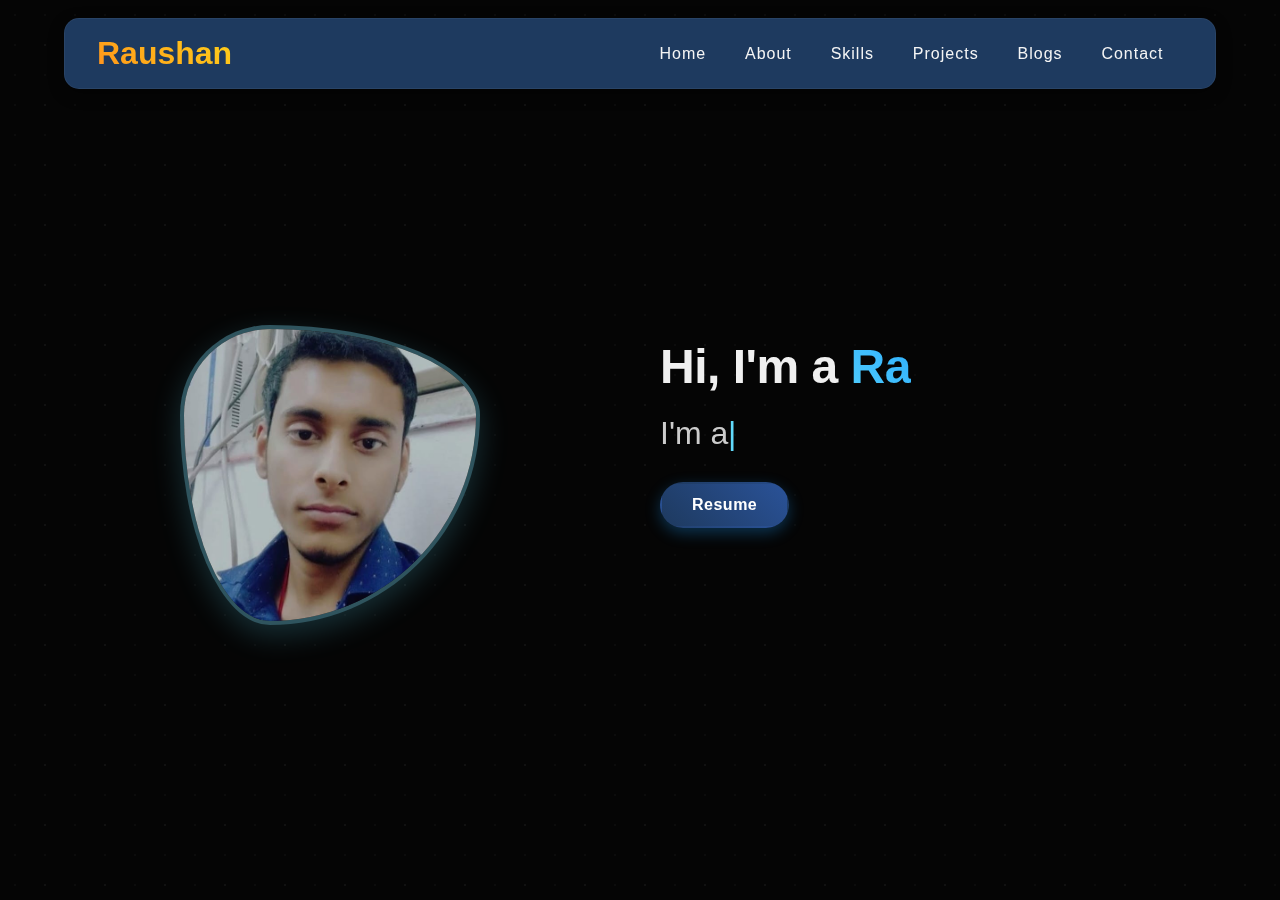
<file: index.html>
<!DOCTYPE html>
<html lang="en">

<head>
    <meta charset="UTF-8">
    <meta name="viewport" content="width=device-width, initial-scale=1.0">
    <title>Home | raushan.dev</title>
    <link rel="stylesheet" href="styles.css">
    <link rel="shortcut icon" href="Raushan-Image.jpg" type="image/x-icon">
    <link rel="stylesheet" href="https://cdnjs.cloudflare.com/ajax/libs/font-awesome/6.4.0/css/all.min.css">
</head>

<body>
    <!-- Navbar -->
    <nav class="navbar">
        <div class="logo">
            <h1 class="logo-text">Raushan</h1>
        </div>
        <!-- Navbar-links -->
        <ul class="nav-links">
            <li><a href="index.html">Home</a></li>
            <li><a href="about.html">About</a></li>
            <li><a href="skills.html">Skills</a></li>
            <li><a href="projects.html">Projects</a></li>
            <li><a href="blogs.html">Blogs</a></li>
            <li><a href="contact.html">Contact</a></li>
        </ul>
        <div class="burger">
            <div class="line1"></div>
            <div class="line2"></div>
            <div class="line3"></div>
        </div>
    </nav>
    
    <!-- Home Section -->
    <section id="home" class="home-section">
        <div class="home-container">
            <div class="home-content">
                <div class="image-container">
                    <div class="image-wrapper">
                        <img src="Raushan-Image.jpg" alt="Raushan Sinha" class="profile-image">
                    </div>
                </div>
                <div class="text-content">
                    <h1 class="main-heading">Hi, I'm a <span class="highlight"></span></h1>
                    <h2 class="sub-heading">I'm a <span class="typed-text"></span></h2>
                    <div class="cta-container">
                        <a href="" class="resume-btn">Resume</a>
                    </div>
                    <div class="social-icons">
                        <a href="#" class="social-icon"><svg xmlns="http://www.w3.org/2000/svg" fill="#61dafb" viewBox="0 0 512 512"><path d="M389.2 48h70.6L305.6 224.2 487 464H345L233.7 318.6 106.5 464H35.8L200.7 275.5 26.8 48H172.4L272.9 180.9 389.2 48zM364.4 421.8h39.1L151.1 88h-42L364.4 421.8z"/></svg></a>
                        <a href="#" class="social-icon"><i class="fab fa-linkedin" title="LinkedIn"></i></a>
                        <a href="#" class="social-icon"><i class="fa fa-envelope" title="Email"></i></a>
                        <a href="#" class="social-icon"><i class="fab fa-discord" title="Discord"></i></a>
                        <a href="#" class="social-icon"><i class="fab fa-dev" title="DEV Community"></i></a>
                    </div>
                </div>
            </div>
        </div>
    </section>

    <script src="script.js"></script>
</body>

</html>
</file>
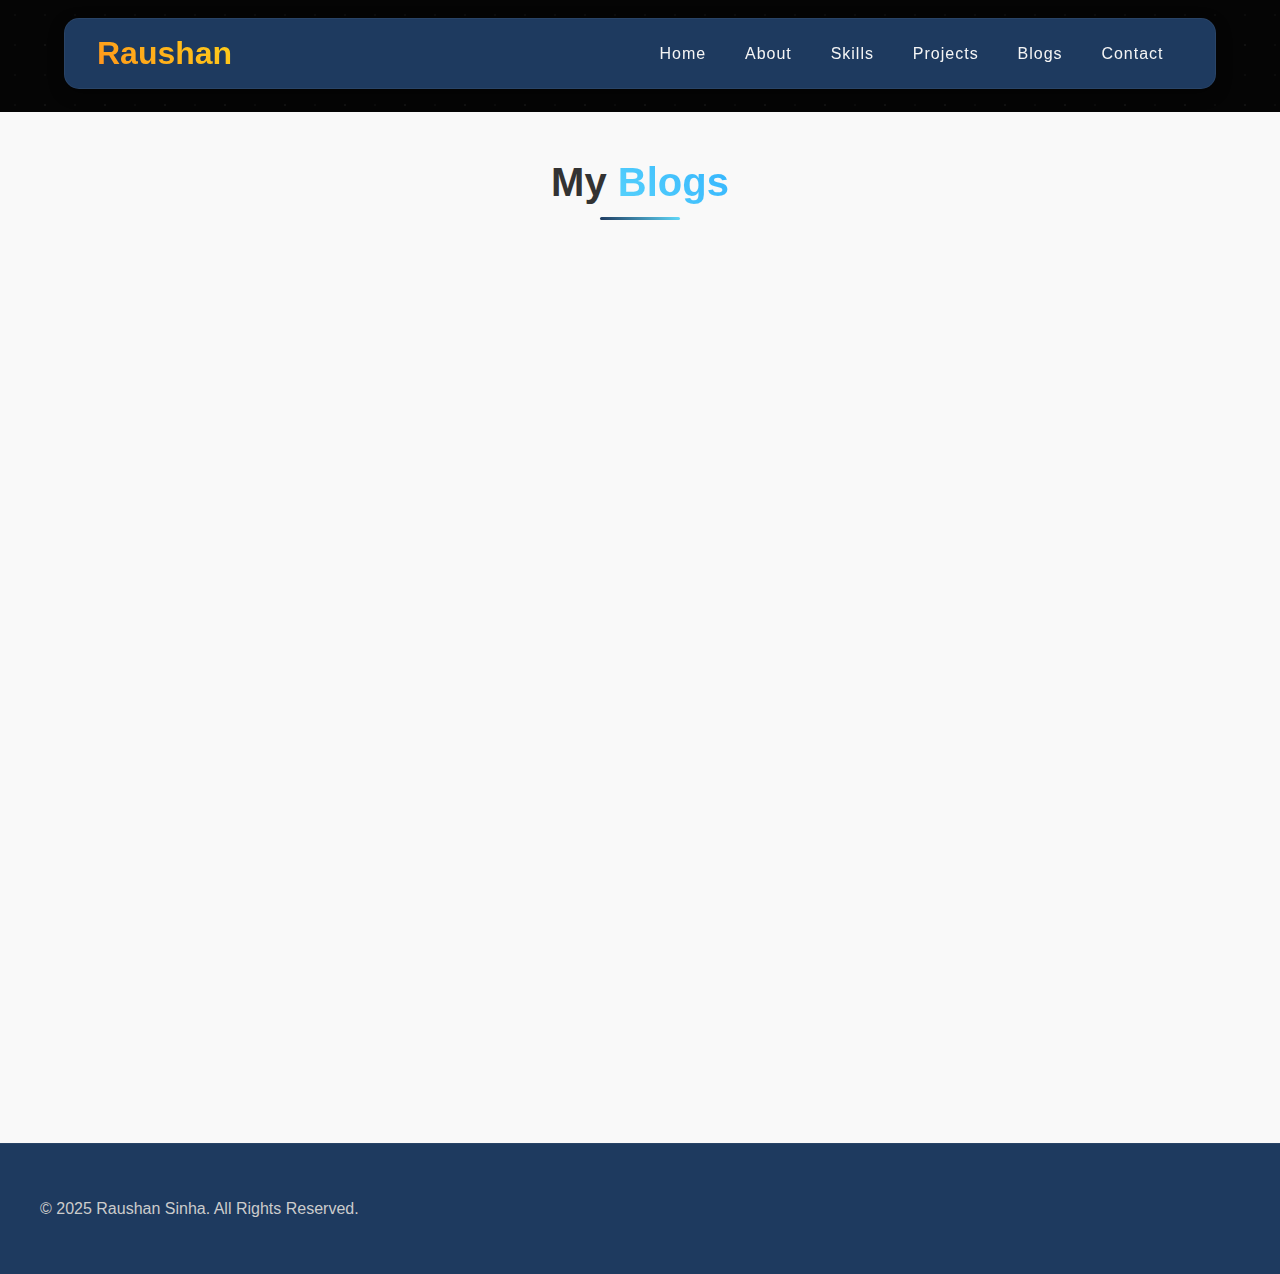
<file: blogs.html>
<!DOCTYPE html>
<html lang="en">

<head>
    <meta charset="UTF-8">
    <meta name="viewport" content="width=device-width, initial-scale=1.0">
    <title>Blogs | raushan.dev</title>
    <link rel="stylesheet" href="styles.css">
    <link rel="stylesheet" href="blogs.css">
    <link rel="shortcut icon" href="Raushan-Image.jpg" type="image/x-icon">
    <link rel="stylesheet" href="https://cdnjs.cloudflare.com/ajax/libs/font-awesome/6.4.0/css/all.min.css">
</head>

<body>
    <!-- Navbar -->
    <nav class="navbar">
        <div class="logo">
            <h1 class="logo-text">Raushan</h1>
        </div>
        <!-- Navbar-links -->
        <ul class="nav-links">
            <li><a href="index.html">Home</a></li>
            <li><a href="about.html">About</a></li>
            <li><a href="skills.html">Skills</a></li>
            <li><a href="projects.html">Projects</a></li>
            <li><a href="blogs.html" class="active">Blogs</a></li>
            <li><a href="contact.html">Contact</a></li>
        </ul>
        <div class="burger">
            <div class="line1"></div>
            <div class="line2"></div>
            <div class="line3"></div>
        </div>
    </nav>

    <!-- Blogs Section -->
    <section id="blogs" class="blogs-section">
        <div class="blogs-container">
            <h1 class="section-title">My <span class="highlight-text">Blogs</span></h1>

            <div class="blogs-grid">
                <!-- Blog 1 -->
                <div class="blog-card">
                    <div class="blog-category">DSA</div>
                    <div class="blog-content">
                        <div class="blog-date">
                            <i class="far fa-calendar-alt"></i> April 6, 2025
                        </div>
                        <h3 class="blog-title">DSA in Web Development</h3>
                        <p class="blog-excerpt">DSA (Data Structures and Algorithms) plays a crucial role in computer
                            science and software development. While web development often focuses on UI/UX and building
                            responsive interfaces, having strong knowledge of DSA can significantly boost a developer's
                            problem-solving skills and efficiency.</p>
                        <div class="blog-meta">
                            <span class="blog-reading-time"><i class="far fa-clock"></i> 8 min read</span>
                            <a href="#" class="blog-read-more">Read Article <i class="fas fa-arrow-right"></i></a>
                        </div>
                    </div>
                </div>

                <!-- Blog 2 -->
                <div class="blog-card">
                    <div class="blog-category">AI Full stack Developer</div>
                    <div class="blog-content">
                        <div class="blog-date">
                            <i class="far fa-calendar-alt"></i> March 22, 2025
                        </div>
                        <h3 class="blog-title">AI Full stack Developer Roadmap 2025</h3>
                        <p class="blog-excerpt">Explore real-world projects and stay updated with the latest
                            developments in both AI and web development fields. Join developer communities and
                            contribute to open-source projects.</p>
                        <div class="blog-meta">
                            <span class="blog-reading-time"><i class="far fa-clock"></i> 6 min read</span>
                            <a href="#" class="blog-read-more">Read Article <i class="fas fa-arrow-right"></i></a>
                        </div>
                    </div>
                </div>

                <!-- Blog 3 -->
                <div class="blog-card">
                    <div class="blog-category">AI</div>
                    <div class="blog-content">
                        <div class="blog-date">
                            <i class="far fa-calendar-alt"></i> February 18, 2025
                        </div>
                        <h3 class="blog-title">Future of Artificial Intelligence</h3>
                        <p class="blog-excerpt">The Future of AI in Software, Government, Gaming, Education, and Medical
                            Field. So explore about AI in this blog.</p>
                        <div class="blog-meta">
                            <span class="blog-reading-time"><i class="far fa-clock"></i> 10 min read</span>
                            <a href="#" class="blog-read-more">Read Article <i class="fas fa-arrow-right"></i></a>
                        </div>
                    </div>
                </div>

                <!-- Blog 4 -->
                <div class="blog-card">
                    <div class="blog-category">English Communication</div>
                    <div class="blog-content">
                        <div class="blog-date">
                            <i class="far fa-calendar-alt"></i> May 9, 2025
                        </div>
                        <h3 class="blog-title">Improving Your English Communication for IT Professionals</h3>
                        <p class="blog-excerpt">A comprehensive guide to understanding Spoken English in this blog.
                            English communication skills are vital for IT professionals, especially in a globally
                            connected industry. Mastering English allows you to collaborate with international teams,
                            understand technical documentation, and present your ideas effectively.</p>
                        <div class="blog-meta">
                            <span class="blog-reading-time"><i class="far fa-clock"></i> 9 min read</span>
                            <a href="#" class="blog-read-more">Read Article <i class="fas fa-arrow-right"></i></a>
                        </div>
                    </div>
                </div>

                <!-- Blog 5 -->
                <div class="blog-card">
                    <div class="blog-category"> Web Design</div>
                    <div class="blog-content">
                        <div class="blog-date">
                            <i class="far fa-calendar-alt"></i> May 5, 2025
                        </div>
                        <h3 class="blog-title">Importance of Responsive Web Design💻⚙️🚀</h3>
                        <p class="blog-excerpt">Explore in this blog try to read 'How Responsive Web Designs work?'
                            because Responsive website makes your web page creative and smooth.</p>
                        <div class="blog-meta">
                            <span class="blog-reading-time"><i class="far fa-clock"></i> 7 min read</span>
                            <a href="#" class="blog-read-more">Read Article <i class="fas fa-arrow-right"></i></a>
                        </div>
                    </div>
                </div>

                <!-- Blog 6 -->
                <div class="blog-card">
                    <div class="blog-category"> Web Design</div>
                    <div class="blog-content">
                        <div class="blog-date">
                            <i class="far fa-calendar-alt"></i> May 17, 2025
                        </div>
                        <h3 class="blog-title">Difference between HTML, CSS and JavaScript in Frontend Development 💻⚙️🚀</h3>
                        <p class="blog-excerpt">Explore about the HTML, CSS and JavaScript are the core concepts of Frontend development. If you're a beginner in Frontend so you should have know these tech stacks.</p>
                        <div class="blog-meta">
                            <span class="blog-reading-time"><i class="far fa-clock"></i> 5 min read</span>
                            <a href="#" class="blog-read-more">Read Article <i class="fas fa-arrow-right"></i></a>
                        </div>
                    </div>
                </div>
            </div>
        </div>
    </section>

    <!-- Footer Section -->
    <footer class="footer">
        <div class="footer-content">
            <p>&copy; 2025 Raushan Sinha. All Rights Reserved.</p>
            <div class="social-icons footer-icons">
                <a href="https://x.com/84Raushan" class="social-icon" target="_blank"><svg
                        xmlns="http://www.w3.org/2000/svg" fill="#61dafb" viewBox="0 0 512 512">
                        <path
                            d="M389.2 48h70.6L305.6 224.2 487 464H345L233.7 318.6 106.5 464H35.8L200.7 275.5 26.8 48H172.4L272.9 180.9 389.2 48zM364.4 421.8h39.1L151.1 88h-42L364.4 421.8z" />
                    </svg></a>
                <a href="https://www.linkedin.com/in/raushan-sinha-4b94452a1/" class="social-icon" target="_blank"><i
                        class="fab fa-linkedin" title="LinkedIn"></i></a>
                <a href="mailto:raushankrsinha2004@gmail.com" class="social-icon"><i class="fa fa-envelope"
                        title="Email"></i></a>
                <a href="https://discord.com/channels/@me" class="social-icon" target="_blank"><i class="fab fa-discord"
                        title="Discord"></i></a>
                <a href="https://dev.to/raushan_sinha_8efb05c7b1c" class="social-icon" target="_blank"><i
                        class="fab fa-dev" title="DEV Community"></i></a>
            </div>
        </div>
    </footer>

    <script src="blogs.js"></script>
    <script src="script.js"></script>
</body>

</html>
</file>
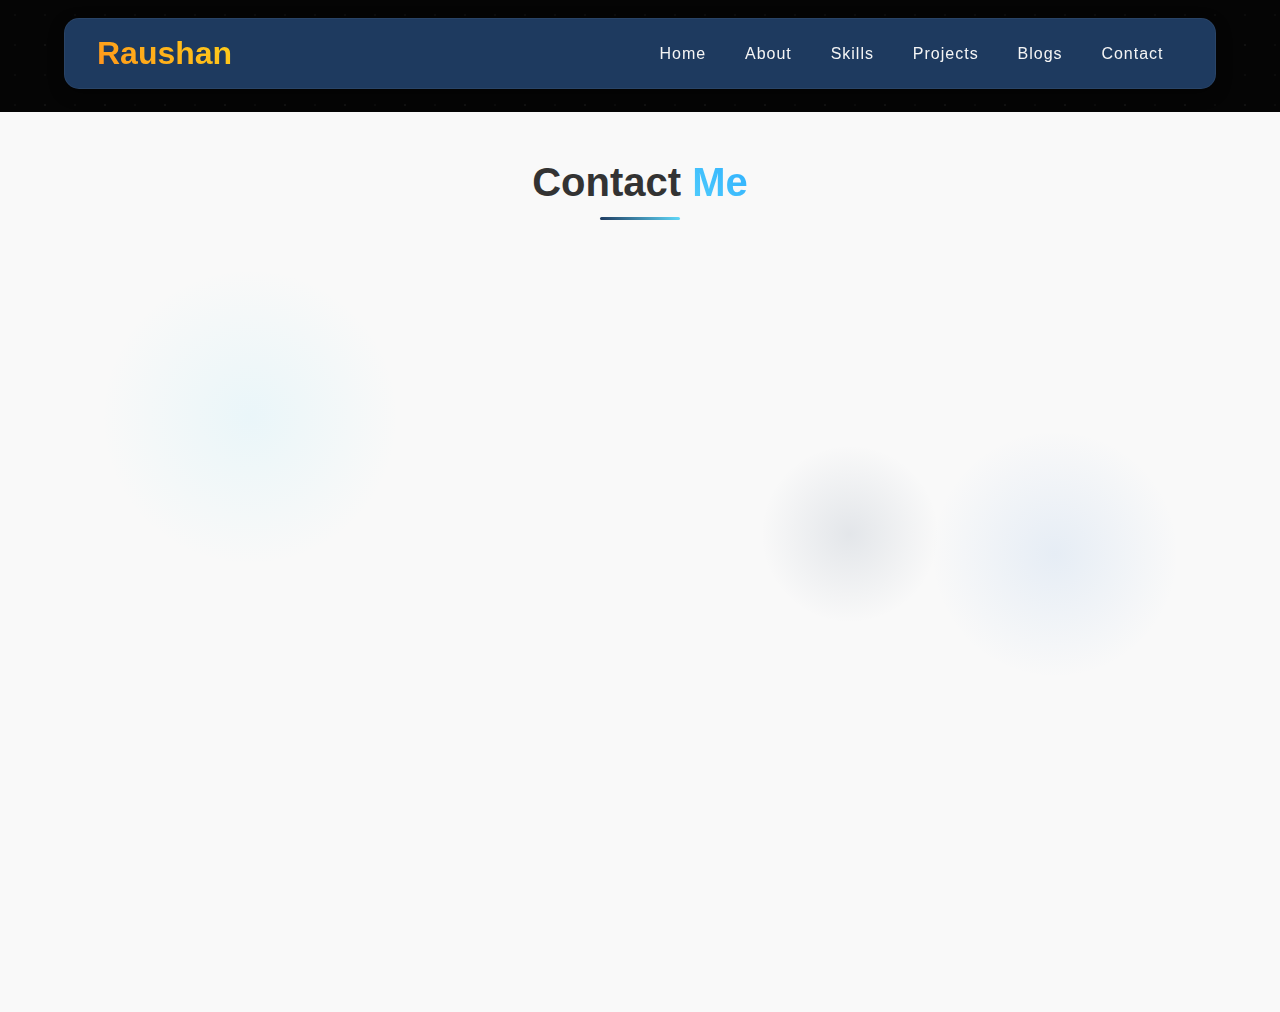
<file: contact.html>
<!DOCTYPE html>
<html lang="en">

<head>
    <meta charset="UTF-8">
    <meta name="viewport" content="width=device-width, initial-scale=1.0">
    <title>Contact | raushan.dev</title>
    <link rel="stylesheet" href="styles.css">
    <link rel="stylesheet" href="contact.css">
    <link rel="shortcut icon" href="Raushan-Image.jpg" type="image/x-icon">
    <link rel="stylesheet" href="https://cdnjs.cloudflare.com/ajax/libs/font-awesome/6.4.0/css/all.min.css">
</head>

<body>
    <!-- Navbar -->
    <nav class="navbar">
        <div class="logo">
            <h1 class="logo-text">Raushan</h1>
        </div>
        <!-- Navbar-links -->
        <ul class="nav-links">
            <li><a href="index.html">Home</a></li>
            <li><a href="about.html">About</a></li>
            <li><a href="skills.html">Skills</a></li>
            <li><a href="projects.html">Projects</a></li>
            <li><a href="blogs.html">Blogs</a></li>
            <li><a href="contact.html" class="active">Contact</a></li>
        </ul>
        <div class="burger">
            <div class="line1"></div>
            <div class="line2"></div>
            <div class="line3"></div>
        </div>
    </nav>

    <!-- Contact Section -->
    <section id="contact" class="contact-section">
        <div class="contact-container">
            <h1 class="section-title">Contact <span class="highlight-text">Me</span></h1>
            
            <div class="contact-content">
                <div class="contact-info">
                    <div class="info-card">
                        <div class="info-icon">
                            <i class="fas fa-envelope"></i>
                        </div>
                        <div class="info-details">
                            <h3>Email</h3>
                            <p>raushankrsinha2004@gmail.com</p>
                            <a href="mailto:raushankrsinha2004@gmail.com" class="info-link">Send an email</a>
                        </div>
                    </div>
                    
                    <div class="info-card">
                        <div class="info-icon">
                            <i class="fab fa-linkedin"></i>
                        </div>
                        <div class="info-details">
                            <h3>LinkedIn</h3>
                            <p>Raushan Sinha</p>
                            <a href="https://www.linkedin.com/in/raushan-sinha-4b94452a1/" target="_blank" class="info-link">Connect with me</a>
                        </div>
                    </div>
                    
                    <div class="info-card">
                        <div class="info-icon">
                            <i class="fab fa-discord"></i>
                        </div>
                        <div class="info-details">
                            <h3>Discord</h3>
                            <p>Join my community</p>
                            <a href="https://discord.com/channels/@me" target="_blank" class="info-link">Message me</a>
                        </div>
                    </div>
                </div>
                
                <div class="contact-form-container">
                    <form id="contactForm" class="contact-form">
                        <div class="form-group">
                            <div class="input-container">
                                <input type="text" id="name" name="name" required>
                                <label for="name">Your Name</label>
                                <div class="input-highlight"></div>
                            </div>
                        </div>
                        
                        <div class="form-group">
                            <div class="input-container">
                                <input type="email" id="email" name="email" required>
                                <label for="email">Your Email</label>
                                <div class="input-highlight"></div>
                            </div>
                        </div>
                        
                        <div class="form-group">
                            <div class="input-container">
                                <input type="text" id="subject" name="subject" required>
                                <label for="subject">Subject</label>
                                <div class="input-highlight"></div>
                            </div>
                        </div>
                        
                        <div class="form-group">
                            <div class="input-container textarea-container">
                                <textarea id="message" name="message" rows="5" required></textarea>
                                <label for="message">Your Message</label>
                                <div class="input-highlight"></div>
                            </div>
                        </div>
                        
                        <button type="submit" class="submit-btn">
                            <span class="btn-text">Send Message</span>
                            <span class="btn-icon"><i class="fas fa-paper-plane"></i></span>
                        </button>
                    </form>
                    <div id="formResponse" class="form-response"></div>
                </div>
            </div>
            
            <div class="contact-decoration">
                <div class="decoration-circle circle-1"></div>
                <div class="decoration-circle circle-2"></div>
                <div class="decoration-circle circle-3"></div>
            </div>
        </div>
    </section>


    <script src="contact.js"></script>
    <script src="script.js"></script>
</body>

</html>
</file>
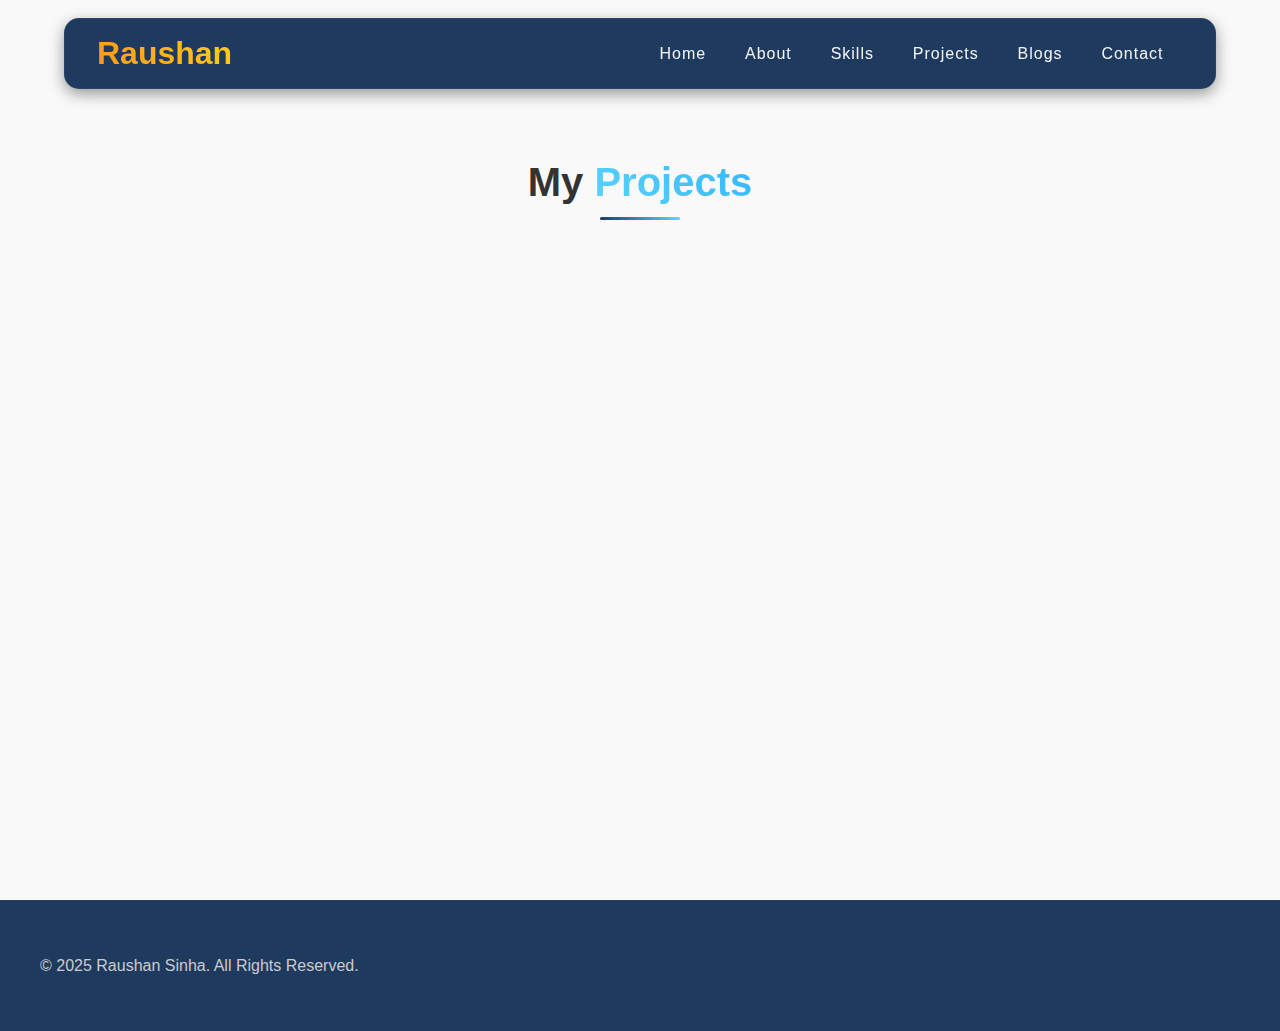
<file: projects.html>
<!DOCTYPE html>
<html lang="en">

<head>
    <meta charset="UTF-8">
    <meta name="viewport" content="width=device-width, initial-scale=1.0">
    <title>Projects | raushan.dev</title>
    <link rel="stylesheet" href="styles.css">
    <link rel="stylesheet" href="projects.css">
    <link rel="shortcut icon" href="Raushan-Image.jpg" type="image/x-icon">
    <link rel="stylesheet" href="https://cdnjs.cloudflare.com/ajax/libs/font-awesome/6.4.0/css/all.min.css">
</head>

<body>
    <!-- Navbar -->
    <nav class="navbar">
        <div class="logo">
            <h1 class="logo-text">Raushan</h1>
        </div>
        <!-- Navbar-links -->
        <ul class="nav-links">
            <li><a href="index.html">Home</a></li>
            <li><a href="about.html">About</a></li>
            <li><a href="skills.html">Skills</a></li>
            <li><a href="projects.html" class="active">Projects</a></li>
            <li><a href="blogs.html">Blogs</a></li>
            <li><a href="contact.html">Contact</a></li>
        </ul>
        <div class="burger">
            <div class="line1"></div>
            <div class="line2"></div>
            <div class="line3"></div>
        </div>
    </nav>

    <!-- Projects Section -->
    <section id="projects" class="projects-section">
        <div class="projects-container">
            <h1 class="section-title">My <span class="highlight-text">Projects</span></h1>
            
            <div class="projects-grid">
                <!-- Project 1 -->
                <div class="project-card">
                    <!-- <div class="project-img">
                        <img src="images/projects/virtuox.jpg" alt="VirtuoX - AI Assistant">
                    </div> -->
                    <div class="project-content">
                        <h3 class="project-title">VirtuoX - AI Assistant</h3>
                        <p class="project-description">An AI-powered virtual assistant with natural language processing capabilities for task automation, information retrieval, and personalized recommendations.</p>
                        <div class="project-tech">
                            <span class="tech-badge">HTML5</span>
                            <span class="tech-badge">CSS3</span>
                            <span class="tech-badge">JavaScript</span>
                            <span class="tech-badge">API Integration</span>
                        </div>
                        <div class="project-links">
                            <a href="" class="project-link"><i class="fab fa-github"></i> Code</a>
                            <a href="" class="project-demo"><i class="fas fa-external-link-alt"></i> Live Demo</a>
                        </div>
                    </div>
                </div>

                <!-- Project 2 -->
                <div class="project-card">
                    <!-- <div class="project-img">
                        <img src="images/projects/sendify.jpg" alt="Sendify Login Form">
                    </div> -->
                    <div class="project-content">
                        <h3 class="project-title">Sendify Login Form</h3>
                        <p class="project-description">A modern, responsive login form with validation, forgot password functionality, and social login options designed with a sleek UI.</p>
                        <div class="project-tech">
                            <span class="tech-badge">HTML5</span>
                            <span class="tech-badge">CSS3</span>
                            <span class="tech-badge">JavaScript</span>
                        </div>
                        <div class="project-links">
                            <a href="" class="project-link"><i class="fab fa-github"></i> Code</a>
                            <a href="" class="project-demo"><i class="fas fa-external-link-alt"></i> Live Demo</a>
                        </div>
                    </div>
                </div>

                <!-- Project 3 -->
                <div class="project-card">
                    <!-- <div class="project-img">
                        <img src="images/projects/portfolio.jpg" alt="Portfolio Website">
                    </div> -->
                    <div class="project-content">
                        <h3 class="project-title">Contact Form</h3>
                        <p class="project-description">A clean, modern Contact form using React and responsive design. You can send Message to me. I'll reply you.</p>
                        <div class="project-tech">
                            <span class="tech-badge">React</span>
                        </div>
                        <div class="project-links">
                            <a href="" class="project-link"><i class="fab fa-github"></i> Code</a>
                            <a href="" class="project-demo"><i class="fas fa-external-link-alt"></i> Live Demo</a>
                        </div>
                    </div>
                </div>

        </div>
    </section>

    <!-- Footer Section -->
    <footer class="footer">
        <div class="footer-content">
            <p>&copy; 2025 Raushan Sinha. All Rights Reserved.</p>
            <div class="social-icons footer-icons">
                <a href="https://x.com/84Raushan" class="social-icon" target="_blank"><svg xmlns="http://www.w3.org/2000/svg" fill="#61dafb" viewBox="0 0 512 512"><path d="M389.2 48h70.6L305.6 224.2 487 464H345L233.7 318.6 106.5 464H35.8L200.7 275.5 26.8 48H172.4L272.9 180.9 389.2 48zM364.4 421.8h39.1L151.1 88h-42L364.4 421.8z"/></svg></a>
                <a href="https://www.linkedin.com/in/raushan-sinha-4b94452a1/" class="social-icon" target="_blank"><i class="fab fa-linkedin" title="LinkedIn"></i></a>
                <a href="mailto:raushankrsinha2004@gmail.com" class="social-icon"><i class="fa fa-envelope" title="Email"></i></a>
                <a href="https://discord.com/channels/@me" class="social-icon" target="_blank"><i class="fab fa-discord" title="Discord"></i></a>
                <a href="https://dev.to/raushan_sinha_8efb05c7b1c" class="social-icon" target="_blank"><i class="fab fa-dev" title="DEV Community"></i></a>
            </div>
        </div>
    </footer>

    <script src="projects.js"></script>
    <script src="script.js"></script>
</body>

</html>
</file>
<file: blogs.css>
/* Blogs Section Styles */
.blogs-section {
    padding: 6rem 2rem;
    min-height: 100vh;
    background: var(--bg-color, #111);
    margin-top: 2rem;
}

.blogs-container {
    max-width: 1200px;
    margin: 0 auto;
    padding-top: 2rem;
}

.section-title {
    text-align: center;
    font-size: 2.5rem;
    margin-top: -7rem;
    color: var(--text-color, #f5f5f5);
    padding-top: 2rem;
    position: relative;
    z-index: 1;
    padding-bottom: 15px;
}

.section-title::after {
    content: '';
    position: absolute;
    bottom: 0;
    left: 50%;
    transform: translateX(-50%);
    width: 80px;
    height: 3px;
    background: linear-gradient(45deg, #1e3a5f, #61dafb);
    border-radius: 10px;
}

.highlight-text {
    background: linear-gradient(45deg, #61dafb, #1a9fff);
    background-size: 200% 200%;
    -webkit-background-clip: text;
    background-clip: text;
    -webkit-text-fill-color: transparent;
    animation: gradientText 5s ease infinite;
}

/* Blogs Grid Layout */
.blogs-grid {
    display: grid;
    grid-template-columns: repeat(auto-fill, minmax(350px, 1fr));
    gap: 2rem;
    margin-top: 2rem;
}

/* Blog Card Styles */
.blog-card {
    background: var(--card-bg, #1a1a1a);
    border-radius: 15px;
    overflow: hidden;
    box-shadow: 0 10px 20px rgba(0, 0, 0, 0.15);
    transition: all 0.4s cubic-bezier(0.175, 0.885, 0.32, 1.275);
    position: relative;
    animation: fadeInUp 0.8s ease forwards;
    opacity: 0;
    transform: perspective(1000px) rotateX(0deg) rotateY(0deg) scale(1);
    height: 100%;
}

/* Staggered appearance for cards */
.blog-card:nth-child(1) { animation-delay: 0.1s; }
.blog-card:nth-child(2) { animation-delay: 0.2s; }
.blog-card:nth-child(3) { animation-delay: 0.3s; }
.blog-card:nth-child(4) { animation-delay: 0.4s; }
.blog-card:nth-child(5) { animation-delay: 0.5s; }

.blog-card:hover {
    transform: perspective(1000px) rotateX(2deg) rotateY(-2deg) scale(1.02);
    box-shadow: 0 15px 30px rgba(97, 218, 251, 0.3);
}

.blog-img {
    height: 200px;
    overflow: hidden;
    position: relative;
}

.blog-category {
    position: absolute;
    top: 15px;
    right: 15px;
    background: rgba(97, 218, 251, 0.85);
    color: #000;
    padding: 5px 12px;
    font-size: 0.8rem;
    font-weight: 600;
    border-radius: 20px;
    box-shadow: 0 2px 10px rgba(0, 0, 0, 0.2);
    backdrop-filter: blur(5px);
    transform: translateY(0);
    transition: transform 0.3s ease, background-color 0.3s ease;
}

.blog-card:hover .blog-category {
    transform: translateY(-3px);
    background: rgba(97, 218, 251, 1);
}

.blog-content {
    padding: 1.5rem;
    position: relative;
}

.blog-date {
    color: var(--text-light, #ccc);
    font-size: 0.85rem;
    margin-bottom: 0.8rem;
    display: flex;
    align-items: center;
    gap: 5px;
}

.blog-title {
    font-size: 1.3rem;
    font-weight: 600;
    color: var(--text-color, #f5f5f5);
    margin-bottom: 0.8rem;
    line-height: 1.4;
    position: relative;
    transition: color 0.3s ease;
}

.blog-card:hover .blog-title {
    color: #61dafb;
}

.blog-excerpt {
    color: var(--text-light, #ccc);
    font-size: 0.95rem;
    line-height: 1.6;
    margin-bottom: 1.2rem;
}

.blog-meta {
    display: flex;
    justify-content: space-between;
    align-items: center;
    border-top: 1px solid rgba(255, 255, 255, 0.1);
    padding-top: 1rem;
}

.blog-reading-time {
    color: var(--text-light, #ccc);
    font-size: 0.85rem;
    display: flex;
    align-items: center;
    gap: 5px;
}

.blog-read-more {
    color: #61dafb;
    text-decoration: none;
    font-size: 0.9rem;
    font-weight: 600;
    display: flex;
    align-items: center;
    gap: 5px;
    transition: all 0.3s ease;
    position: relative;
}

.blog-read-more::after {
    content: '';
    position: absolute;
    bottom: -3px;
    left: 0;
    width: 0;
    height: 2px;
    background: #61dafb;
    transition: width 0.3s ease;
}

.blog-read-more:hover {
    color: #30b5e0;
}

.blog-read-more:hover::after {
    width: 100%;
}

.blog-read-more i {
    transition: transform 0.3s ease;
}

.blog-read-more:hover i {
    transform: translateX(5px);
}

/* Animations */
@keyframes fadeInUp {
    from {
        opacity: 0;
        transform: perspective(1000px) rotateX(10deg) translateY(30px);
    }
    to {
        opacity: 1;
        transform: perspective(1000px) rotateX(0deg) translateY(0);
    }
}

@keyframes gradientText {
    0% {
        background-position: 0% 50%;
    }
    50% {
        background-position: 100% 50%;
    }
    100% {
        background-position: 0% 50%;
    }
}

/* Footer Styles */
.footer {
    background: #1e3a5f;
    padding: 30px 20px;
    border-top: 1px solid rgba(255, 255, 255, 0.05);
}

.footer-content {
    max-width: 1200px;
    margin: 0 auto;
    display: flex;
    justify-content: space-between;
    align-items: center;
    flex-wrap: wrap;
    gap: 20px;
}

.footer p {
    color: #cccccc;
}

.footer-icons {
    display: flex;
    gap: 15px;
}

/* Navbar specific adjustments for blogs page */
.navbar {
    z-index: 100; /* Ensure navbar is always on top */
}

/* Additional space at the top of the page to account for fixed navbar */
body {
    padding-top: 80px; /* This creates space at the top of the page */
}

/* Media Queries for Responsiveness */
@media screen and (max-width: 1200px) {
    .blogs-grid {
        grid-template-columns: repeat(2, 1fr);
    }
}

@media screen and (max-width: 768px) {
    .blogs-section {
        padding: 5rem 1.5rem 3rem;
    }
    
    .blogs-container {
        padding-top: 3rem;
    }
    
    .blogs-grid {
        grid-template-columns: 1fr;
        gap: 1.5rem;
    }
    
    .section-title {
        font-size: 2rem;
        margin-bottom: 2rem;
        padding-top: 1.5rem;
        padding-bottom: 12px;
    }
    
    .section-title::after {
        width: 60px;
        height: 2.5px;
    }
    
    .blog-card {
        border-radius: 12px;
    }
    
    .footer-content {
        flex-direction: column;
        text-align: center;
    }
}

@media screen and (max-width: 480px) {
    .blogs-section {
        padding: 4rem 1rem 2rem;
    }
    
    .blogs-container {
        padding-top: 3.5rem;
    }
    
    .section-title {
        font-size: 1.8rem;
        margin-bottom: 1.5rem;
        padding-top: 1rem;
        padding-bottom: 10px;
    }
    
    .section-title::after {
        width: 50px;
        height: 2px;
    }
    
    .blog-img {
        height: 180px;
    }
    
    .blog-content {
        padding: 1.2rem;
    }
    
    .blog-title {
        font-size: 1.2rem;
    }
    
    .blog-excerpt {
        font-size: 0.9rem;
    }
    
    .blog-meta {
        flex-direction: column;
        align-items: flex-start;
        gap: 0.8rem;
    }
    
    .blog-read-more {
        margin-top: 0.3rem;
    }
}

/* For Very Small Devices */
@media screen and (max-width: 360px) {
    .blog-img {
        height: 160px;
    }
}

/* Dark Mode Support */
@media (prefers-color-scheme: light) {
    :root {
        --text-color: #333;
        --text-light: #666;
        --bg-color: #f9f9f9;
        --card-bg: #fff;
    }
}
</file>
<file: contact.css>
/* Contact Section Styles */
.contact-section {
    padding: 6rem 2rem;
    min-height: 100vh;
    background: var(--bg-color, #111);
    margin-top: 2rem;
    position: relative;
    overflow: hidden;
}

.contact-container {
    max-width: 1200px;
    margin: 0 auto;
    padding-top: 2rem;
    position: relative;
    z-index: 2;
}

.section-title {
    text-align: center;
    font-size: 2.5rem;
    margin-top: -7rem;
    color: var(--text-color, #f5f5f5);
    padding-top: 2rem;
    position: relative;
    z-index: 1;
    padding-bottom: 15px;
}

.section-title::after {
    content: '';
    position: absolute;
    bottom: 0;
    left: 50%;
    transform: translateX(-50%);
    width: 80px;
    height: 3px;
    background: linear-gradient(45deg, #1e3a5f, #61dafb);
    border-radius: 10px;
}

.highlight-text {
    background: linear-gradient(45deg, #61dafb, #1a9fff);
    background-size: 200% 200%;
    -webkit-background-clip: text;
    background-clip: text;
    -webkit-text-fill-color: transparent;
    animation: gradientText 5s ease infinite;
}

/* Contact Content Layout */
.contact-content {
    display: flex;
    gap: 3rem;
    margin-top: 3rem;
}

/* Contact Info Styles */
.contact-info {
    flex: 0 0 35%;
    display: flex;
    flex-direction: column;
    gap: 1.5rem;
}

.info-card {
    background: var(--card-bg, #1a1a1a);
    border-radius: 15px;
    padding: 1.5rem;
    display: flex;
    align-items: center;
    gap: 1.2rem;
    box-shadow: 0 10px 20px rgba(0, 0, 0, 0.15);
    transition: all 0.4s ease;
    animation: fadeInLeft 0.6s ease forwards;
    opacity: 0;
    transform: translateX(-20px);
}

.info-card:nth-child(1) {
    animation-delay: 0.1s;
}

.info-card:nth-child(2) {
    animation-delay: 0.3s;
}

.info-card:nth-child(3) {
    animation-delay: 0.5s;
}

.info-card:hover {
    transform: translateY(-5px);
    box-shadow: 0 15px 30px rgba(97, 218, 251, 0.2);
    background: rgba(30, 58, 95, 0.5);
}

.info-icon {
    width: 50px;
    height: 50px;
    border-radius: 50%;
    background: linear-gradient(45deg, #1e3a5f, #3a80d2);
    display: flex;
    align-items: center;
    justify-content: center;
    font-size: 1.4rem;
    color: #fff;
    box-shadow: 0 5px 15px rgba(97, 218, 251, 0.3);
    transition: transform 0.3s ease, box-shadow 0.3s ease;
}

.info-card:hover .info-icon {
    transform: scale(1.1) rotate(10deg);
    box-shadow: 0 8px 20px rgba(97, 218, 251, 0.4);
}

.info-details {
    flex: 1;
}

.info-details h3 {
    font-size: 1.2rem;
    margin-bottom: 0.3rem;
    color: var(--text-color, #f5f5f5);
}

.info-details p {
    font-size: 0.9rem;
    color: var(--text-light, #ccc);
    margin-bottom: 0.8rem;
}

.info-link {
    color: #61dafb;
    text-decoration: none;
    font-size: 0.9rem;
    font-weight: 500;
    display: inline-flex;
    align-items: center;
    gap: 5px;
    transition: all 0.3s ease;
    position: relative;
}

.info-link::after {
    content: '';
    position: absolute;
    bottom: -3px;
    left: 0;
    width: 0;
    height: 2px;
    background: #61dafb;
    transition: width 0.3s ease;
}

.info-link:hover {
    color: #30b5e0;
}

.info-link:hover::after {
    width: 100%;
}

/* Contact Form Styles */
.contact-form-container {
    flex: 1;
    background: var(--card-bg, #1a1a1a);
    border-radius: 15px;
    padding: 2.5rem;
    box-shadow: 0 10px 30px rgba(0, 0, 0, 0.2);
    animation: fadeInRight 0.8s ease forwards;
    opacity: 0;
    transform: translateX(20px);
    position: relative;
    overflow: hidden;
}

.contact-form-container::before {
    content: '';
    position: absolute;
    top: 0;
    left: 0;
    width: 100%;
    height: 100%;
    background: linear-gradient(45deg, rgba(97, 218, 251, 0.03), rgba(30, 58, 95, 0.05));
    pointer-events: none;
}

.contact-form {
    position: relative;
    z-index: 1;
}

.form-group {
    margin-bottom: 1.8rem;
}

.input-container {
    position: relative;
}

.input-container input,
.input-container textarea {
    width: 100%;
    padding: 1rem 0.8rem;
    background: rgba(255, 255, 255, 0.03);
    border: none;
    border-radius: 8px;
    color: var(--text-color, #f5f5f5);
    font-size: 1rem;
    outline: none;
    transition: all 0.3s ease;
    border: 1px solid rgba(255, 255, 255, 0.1);
}

.input-container textarea {
    resize: vertical;
    min-height: 120px;
}

.input-container label {
    position: absolute;
    top: 1rem;
    left: 0.8rem;
    color: var(--text-light, #ccc);
    pointer-events: none;
    transition: all 0.3s ease;
}

.input-container input:focus,
.input-container textarea:focus,
.input-container input:valid,
.input-container textarea:valid {
    border-color: #61dafb;
    background: rgba(97, 218, 251, 0.05);
    box-shadow: 0 5px 15px rgba(0, 0, 0, 0.1);
}

.input-container input:focus~label,
.input-container textarea:focus~label,
.input-container input:valid~label,
.input-container textarea:valid~label {
    top: -0.7rem;
    left: 0.5rem;
    font-size: 0.8rem;
    padding: 0 0.5rem;
    background: var(--card-bg, #1a1a1a);
    color: #61dafb;
}

.input-highlight {
    position: absolute;
    bottom: 0;
    left: 0;
    width: 0;
    height: 2px;
    background: #61dafb;
    transition: width 0.4s ease;
}

.input-container input:focus~.input-highlight,
.input-container textarea:focus~.input-highlight {
    width: 100%;
}

.submit-btn {
    display: inline-flex;
    align-items: center;
    justify-content: center;
    gap: 10px;
    padding: 1rem 2rem;
    background: linear-gradient(45deg, #1e3a5f, #3a80d2);
    color: #fff;
    border: none;
    border-radius: 30px;
    font-size: 1rem;
    font-weight: 600;
    cursor: pointer;
    transition: all 0.3s ease;
    box-shadow: 0 5px 15px rgba(0, 0, 0, 0.2);
    position: relative;
    overflow: hidden;
}

.submit-btn::before {
    content: '';
    position: absolute;
    top: 0;
    left: 0;
    width: 100%;
    height: 100%;
    background: linear-gradient(45deg, #61dafb, #3a80d2);
    opacity: 0;
    transition: opacity 0.3s ease;
}

.submit-btn:hover {
    transform: translateY(-3px);
    box-shadow: 0 8px 25px rgba(97, 218, 251, 0.3);
}

.submit-btn:hover::before {
    opacity: 1;
}

.btn-text,
.btn-icon {
    position: relative;
    z-index: 1;
}

.btn-icon {
    transition: transform 0.3s ease;
}

.submit-btn:hover .btn-icon {
    transform: translateX(5px) rotate(15deg);
}

/* Decorative Elements */
.contact-decoration {
    position: absolute;
    top: 0;
    left: 0;
    width: 100%;
    height: 100%;
    z-index: 0;
    pointer-events: none;
}

.decoration-circle {
    position: absolute;
    border-radius: 50%;
    opacity: 0.1;
}

.circle-1 {
    top: 10%;
    left: 5%;
    width: 300px;
    height: 300px;
    background: radial-gradient(circle, #61dafb, transparent 70%);
    animation: float 15s infinite ease-in-out;
}

.circle-2 {
    bottom: 20%;
    right: 5%;
    width: 250px;
    height: 250px;
    background: radial-gradient(circle, #3a80d2, transparent 70%);
    animation: float 20s infinite ease-in-out reverse;
}

.circle-3 {
    top: 40%;
    right: 25%;
    width: 180px;
    height: 180px;
    background: radial-gradient(circle, #1e3a5f, transparent 70%);
    animation: float 18s infinite ease-in-out 2s;
}

/* Animation Keyframes */
@keyframes fadeInLeft {
    from {
        opacity: 0;
        transform: translateX(-20px);
    }

    to {
        opacity: 1;
        transform: translateX(0);
    }
}

@keyframes fadeInRight {
    from {
        opacity: 0;
        transform: translateX(20px);
    }

    to {
        opacity: 1;
        transform: translateX(0);
    }
}

@keyframes gradientText {
    0% {
        background-position: 0% 50%;
    }

    50% {
        background-position: 100% 50%;
    }

    100% {
        background-position: 0% 50%;
    }
}

@keyframes float {

    0%,
    100% {
        transform: translateY(0) scale(1);
    }

    50% {
        transform: translateY(-20px) scale(1.05);
    }
}

/* Navbar specific adjustments */
.navbar {
    z-index: 100;
}

/* Additional space at the top of the page to account for fixed navbar */
body {
    padding-top: 80px;
}

/* Media Queries for Responsiveness */
@media screen and (max-width: 1024px) {
    .contact-content {
        gap: 2rem;
    }
}

@media screen and (max-width: 768px) {
    .contact-section {
        padding: 5rem 1.5rem 3rem;
    }

    .contact-container {
        padding-top: 3rem;
    }

    .contact-content {
        flex-direction: column;
        gap: 2.5rem;
    }

    .contact-info {
        flex: 1;
        width: 100%;
    }

    .section-title {
        font-size: 2rem;
        margin-bottom: 2rem;
        padding-top: 1.5rem;
        padding-bottom: 12px;
    }

    .section-title::after {
        width: 60px;
        height: 2.5px;
    }

    .info-card {
        padding: 1.2rem;
    }

    .contact-form-container {
        padding: 2rem;
    }
}

@media screen and (max-width: 480px) {
    .contact-section {
        padding: 4rem 1rem 2rem;
    }

    .contact-container {
        padding-top: 3.5rem;
    }

    .section-title {
        font-size: 1.8rem;
        margin-bottom: 1.5rem;
        padding-top: 1rem;
        padding-bottom: 10px;
    }

    .section-title::after {
        width: 50px;
        height: 2px;
    }

    .info-card {
        padding: 1rem;
        flex-direction: column;
        text-align: center;
        gap: 0.8rem;
    }

    .info-details h3 {
        font-size: 1.1rem;
    }

    .info-details p {
        font-size: 0.85rem;
    }

    .contact-form-container {
        padding: 1.5rem;
    }

    .input-container input,
    .input-container textarea {
        font-size: 0.9rem;
        padding: 0.9rem 0.8rem;
    }

    .submit-btn {
        width: 100%;
        padding: 0.9rem;
    }
}

/* For Very Small Devices */
@media screen and (max-width: 360px) {
    .info-icon {
        width: 45px;
        height: 45px;
        font-size: 1.2rem;
    }

    .contact-form-container {
        padding: 1.2rem;
    }

    .form-group {
        margin-bottom: 1.5rem;
    }
}

/* Dark Mode Support */
@media (prefers-color-scheme: light) {
    :root {
        --text-color: #333;
        --text-light: #666;
        --bg-color: #f9f9f9;
        --card-bg: #fff;
    }

    .input-container input,
    .input-container textarea {
        background: rgba(0, 0, 0, 0.02);
        border: 1px solid rgba(0, 0, 0, 0.1);
    }

    .input-container input:valid~label,
    .input-container textarea:valid~label,
    .input-container input:focus~label,
    .input-container textarea:focus~label {
        background: var(--card-bg, #fff);
    }
}

/* Error Alert Box */
.errorAlertBox {
    position: fixed;
    background: rgba(230, 19, 19, 0.9);
    color: white;
    padding: 1rem 1.5rem;
    border-radius: 10px;
    box-shadow: 0 5px 20px rgba(0, 0, 0, 0.2);
    max-width: 300px;
    width: 90%;
    top: 50%;
    left: 50%;
    transform: translate(-50%, -50%) translateY(20px);
    z-index: 10;
    opacity: 0;
    visibility: hidden;
    transition: all 0.5s cubic-bezier(0.68, -0.55, 0.27, 1.55);
    text-align: center;
    backdrop-filter: blur(5px);
    border: 1px solid rgba(255, 255, 255, 0.1);
}

/* Form Response status */
.form-response {
    margin-top: 20px;
    padding: 10px;
    border-radius: 8px;
    font-weight: 500;
    display: none;
}

.form-response.success {
    display: block;
    background: rgba(77, 255, 77, 0.1);
    color: #4dff4d;
    border: 1px solid rgba(77, 255, 77, 0.3);
}

.form-response.error {
    display: block;
    background: rgba(255, 77, 77, 0.1);
    color: #ff4d4d;
    border: 1px solid rgba(255, 77, 77, 0.3);
}
</file>
<file: projects.css>
/* Projects Section Styles */
.projects-section {
    padding: 6rem 2rem;
    min-height: 100vh;
    background: var(--bg-color);
}

.projects-container {
    max-width: 1200px;
    margin: 0 auto;
    padding-top: 2rem;
}

.section-title {
    text-align: center;
    font-size: 2.5rem;
    margin-bottom: 3rem;
    color: var(--text-color);
    padding-top: 2rem;
    position: relative;
    z-index: 1;
    padding-bottom: 15px;
}

.section-title::after {
    content: '';
    position: absolute;
    bottom: 0;
    left: 50%;
    transform: translateX(-50%);
    width: 80px;
    height: 3px;
    background: linear-gradient(45deg, #1e3a5f, #61dafb);
    border-radius: 10px;
}

.highlight-text {
    background: linear-gradient(45deg, #61dafb, #1a9fff);
    background-size: 200% 200%;
    -webkit-background-clip: text;
    background-clip: text;
    -webkit-text-fill-color: transparent;
    animation: gradientText 5s ease infinite;
}

/* Projects Grid Layout */
.projects-grid {
    display: grid;
    grid-template-columns: repeat(auto-fill, minmax(350px, 1fr));
    gap: 2rem;
    margin-top: 2rem;
}

/* Project Card Styles */
.project-card {
    background: var(--card-bg);
    border-radius: 10px;
    overflow: hidden;
    box-shadow: 0 10px 20px rgba(0, 0, 0, 0.1);
    transition: transform 0.3s cubic-bezier(0.22, 1, 0.36, 1), box-shadow 0.3s cubic-bezier(0.22, 1, 0.36, 1);
    animation: fadeInUp 0.8s ease forwards;
    opacity: 0;
    cursor: pointer;
}

/* Staggered appearance for cards */
.project-card:nth-child(1) { animation-delay: 0.1s; }
.project-card:nth-child(2) { animation-delay: 0.2s; }
.project-card:nth-child(3) { animation-delay: 0.3s; }
.project-card:nth-child(4) { animation-delay: 0.4s; }
.project-card:nth-child(5) { animation-delay: 0.5s; }
.project-card:nth-child(6) { animation-delay: 0.6s; }

.project-card:hover {
    transform: translateY(-12px) scale(1.03);
    box-shadow: 0 18px 36px rgba(97, 218, 251, 0.18), 0 2px 4px rgba(0,0,0,0.08);
}

.project-card:active {
    transform: translateY(-4px) scale(0.99);
    box-shadow: 0 8px 16px rgba(97, 218, 251, 0.10), 0 1px 2px rgba(0,0,0,0.06);
    border: 1.5px solid #30b5e0;
}

.project-img {
    height: 200px;
    overflow: hidden;
    position: relative;
}

.project-img img {
    width: 100%;
    height: 100%;
    object-fit: cover;
    transition: transform 0.5s ease;
}

.project-card:hover .project-img img {
    transform: scale(1.1);
}

.project-content {
    padding: 1.5rem;
}

.project-title {
    font-size: 1.3rem;
    margin-bottom: 0.8rem;
    color: var(--text-color);
    position: relative;
    padding-bottom: 0.5rem;
}

.project-title::after {
    content: '';
    position: absolute;
    bottom: 0;
    left: 0;
    width: 50px;
    height: 3px;
    background: var(--primary-color);
    transition: width 0.3s ease;
}

.project-card:hover .project-title::after {
    width: 80px;
}

.project-description {
    font-size: 0.95rem;
    color: var(--text-light);
    margin-bottom: 1.2rem;
    line-height: 1.6;
}

.project-tech {
    display: flex;
    flex-wrap: wrap;
    gap: 0.5rem;
    margin-bottom: 1.2rem;
}

.tech-badge {
    background: var(--badge-bg);
    color: var(--badge-text);
    padding: 0.3rem 0.8rem;
    border-radius: 20px;
    font-size: 0.8rem;
    font-weight: 500;
}

.project-links {
    display: flex;
    gap: 1rem;
}

.project-link, .project-demo {
    display: inline-flex;
    align-items: center;
    gap: 0.4rem;
    padding: 0.5rem 1rem;
    background: var(--primary-color);
    color: #fff;
    text-decoration: none;
    border-radius: 5px;
    font-weight: 500;
    transition: all 0.3s ease;
}

.project-link:hover {
    background: var(--primary-dark);
    transform: translateY(-2px);
}

/* Animations */
@keyframes fadeInUp {
    from {
        opacity: 0;
        transform: translateY(30px);
    }
    to {
        opacity: 1;
        transform: translateY(0);
    }
}

@keyframes gradientText {
    0% {
        background-position: 0% 50%;
    }
    50% {
        background-position: 100% 50%;
    }
    100% {
        background-position: 0% 50%;
    }
}

/* CSS Variables (Added to maintain consistency with existing theme) */
:root {
    --primary-color: #61dafb;
    --primary-dark: #30b5e0;
    --text-color: #f5f5f5;
    --text-light: #ccc;
    --bg-color: #111;
    --card-bg: #1a1a1a;
    --badge-bg: rgba(97, 218, 251, 0.15);
    --badge-text: #61dafb;
}

/* Media Queries for Responsiveness */
@media screen and (max-width: 1200px) {
    .projects-grid {
        grid-template-columns: repeat(2, 1fr);
    }
}

@media screen and (max-width: 768px) {
    .projects-section {
        padding: 5rem 1.5rem 3rem;
    }
    
    .projects-container {
        padding-top: 3rem;
    }
    
    .projects-grid {
        grid-template-columns: 1fr;
        gap: 1.5rem;
    }
    
    .section-title {
        font-size: 2rem;
        margin-bottom: 2rem;
        padding-top: 1.5rem;
        padding-bottom: 12px;
    }
    
    .section-title::after {
        width: 60px;
        height: 2.5px;
    }
    
    .footer-content {
        flex-direction: column;
        text-align: center;
    }
}

@media screen and (max-width: 480px) {
    .projects-section {
        padding: 4rem 1rem 2rem;
    }
    
    .projects-container {
        padding-top: 3.5rem;
    }
    
    .section-title {
        font-size: 1.8rem;
        margin-bottom: 1.5rem;
        padding-top: 1rem;
        padding-bottom: 10px;
    }
    
    .section-title::after {
        width: 50px;
        height: 2px;
    }
    
    .project-card {
        border-radius: 8px;
    }
    
    .project-img {
        height: 180px;
    }
    
    .project-content {
        padding: 1.2rem;
    }
    
    .project-title {
        font-size: 1.2rem;
    }
    
    .project-description {
        font-size: 0.9rem;
    }
    
    .tech-badge {
        font-size: 0.75rem;
        padding: 0.25rem 0.6rem;
    }
    
    .project-link {
        padding: 0.4rem 0.8rem;
        font-size: 0.9rem;
    }
}

/* For Very Small Devices */
@media screen and (max-width: 360px) {
    .projects-grid {
        grid-template-columns: 1fr;
    }
    
    .project-links {
        flex-direction: row;
        gap: 0.6rem;
    }
    
    .project-link {
        width: 50%;
        justify-content: start;
    }
}

/* Dark Mode Support */
@media (prefers-color-scheme: light) {
    :root {
        --text-color: #333;
        --text-light: #666;
        --bg-color: #f9f9f9;
        --card-bg: #fff;
        --badge-bg: rgba(97, 218, 251, 0.1);
    }
}

/* Footer Styles */
.footer {
    background: #1e3a5f;
    padding: 30px 20px;
    border-top: 1px solid rgba(255, 255, 255, 0.05);
}

.footer-content {
    max-width: 1200px;
    margin: 0 auto;
    display: flex;
    justify-content: space-between;
    align-items: center;
    flex-wrap: wrap;
    gap: 20px;
}

.footer p {
    color: #cccccc;
}

.footer-icons {
    display: flex;
    gap: 15px;
}

@media screen and (max-width: 768px) {
    .footer-content {
        flex-direction: column;
        text-align: center;
    }
}
</file>
<file: styles.css>
/* Reset some default browser styles */
* {
    margin: 0;
    padding: 0;
    box-sizing: border-box;
    font-family: 'Arial', sans-serif;
}

/* Body background styling */
body {
    background-color: #050505;
    min-height: 100vh;
    color: #f0f0f0;
    position: relative;
}

/* Animated background dots */
body::before {
    content: '';
    position: fixed;
    top: 0;
    left: 0;
    width: 100%;
    height: 100%;
    background-image:
        radial-gradient(circle, rgba(255, 255, 255, 0.03) 1px, transparent 1px),
        radial-gradient(circle, rgba(255, 255, 255, 0.02) 1px, transparent 1px);
    background-size: 30px 30px, 60px 60px;
    background-position: 0 0, 15px 15px;
    animation: dotsFloat 60s linear infinite;
    z-index: -1;
}

@keyframes dotsFloat {
    0% {
        background-position: 0 0, 15px 15px;
    }

    100% {
        background-position: 100px 100px, 115px 115px;
    }
}

.navbar {
    position: fixed;
    display: flex;
    justify-content: space-between;
    align-items: center;
    width: 90%;
    margin: 0 auto;
    border-radius: 15px;
    padding: 1rem 2rem;
    background: #1e3a5f;
    box-shadow: 0 5px 15px rgba(0, 0, 0, 0.4);
    backdrop-filter: blur(8px);
    -webkit-backdrop-filter: blur(8px);
    z-index: 1000;
    top: 2%;
    left: 0;
    right: 0;
    transition: all 0.4s ease;
    border: 1px solid rgba(255, 255, 255, 0.05);
}

/* Navbar Scroll Effect */
.navbar-scrolled {
    background: #132c4c;
    width: 100%;
    border-radius: 0;
    top: 0;
    box-shadow: 0 5px 20px rgba(0, 0, 0, 0.5);
}

.logo {
    display: flex;
    align-items: center;
}

.logo-text {
    font: 700 2rem 'Arial', sans-serif;
    background: linear-gradient(45deg, #ff4d4d, #ff9f1a, #ffcd1a, #4dff4d, #1a9fff, #9f1aff);
    background-size: 400% 400%;
    -webkit-background-clip: text;
    background-clip: text;
    -webkit-text-fill-color: transparent;
    animation: gradient 5s ease infinite;
}

@keyframes gradient {
    0% {
        background-position: 0% 50%;
    }

    50% {
        background-position: 100% 50%;
    }

    100% {
        background-position: 0% 50%;
    }
}

.nav-links {
    display: flex;
    justify-content: space-around;
    width: 50%;
    list-style: none;
}

.nav-links a {
    color: whitesmoke;
    text-decoration: none;
    font: 500 1em/1 'Arial', sans-serif;
    letter-spacing: 1px;
    padding: 0.5rem 1rem;
    border-radius: 5px;
    transition: all 0.3s ease;
    position: relative;
    overflow: hidden;
}

.nav-links a::after {
    content: '';
    position: absolute;
    bottom: 0;
    left: 50%;
    width: 0;
    height: 2px;
    background: #61dafb;
    transition: width 0.3s ease, left 0.3s ease;
}

.nav-links a:hover::after {
    width: 100%;
    left: 0;
}

.nav-links a:hover {
    color: #61dafb;
    background: rgba(97, 218, 251, 0.1);
}

.burger {
    display: none;
    cursor: pointer;
}

.burger div {
    width: 25px;
    height: 3px;
    margin: 5px;
    background-color: #61dafb;
    transition: all 0.3s ease;
}

/* Burger animation */
.toggle .line1 {
    transform: rotate(-45deg) translate(-5px, 6px);
}

.toggle .line2 {
    opacity: 0;
}

.toggle .line3 {
    transform: rotate(45deg) translate(-5px, -6px);
}

/* Media Query */
@media screen and (max-width: 768px) {
    .navbar {
        padding: 0.8rem 1.5rem;
    }

    .nav-links {
        position: fixed;
        inset: 78px 0 auto auto;
        height: auto;
        width: 200px;
        background: #1e3a5f;
        backdrop-filter: blur(10px);
        display: flex;
        flex-direction: column;
        align-items: center;
        justify-content: flex-start;
        transform: translateX(110%);
        transition: transform 0.5s ease-in;
        border-radius: 15px 0 0 15px;
        padding: 20px 0;
        box-shadow: -5px 0 15px rgba(0, 0, 0, 0.2);
        z-index: 2;
        border-left: 1px solid rgba(255, 255, 255, 0.05);
    }

    .nav-links li {
        opacity: 0;
        width: 100%;
        text-align: center;
        margin: 10px 0;
    }

    .nav-links a {
        display: block;
        padding: 10px 20px;
        width: 100%;
    }

    .burger {
        display: block;
    }
}

/* Navbar Active with an animation */
.nav-active {
    transform: translateX(0%);
}

@keyframes navLinkFade {
    from {
        opacity: 0;
        transform: translateX(50px);
    }

    to {
        opacity: 1;
        transform: translateX(0px);
    }
}

/* Warning ID */
#warning {
    position: absolute;
    background: rgba(245, 46, 11, 0.9);
    color: white;
    padding: 1rem;
    border-radius: 10px;
    box-shadow: 0 5px 20px rgba(0, 0, 0, 0.2);
    max-width: 300px;
    width: 90%;
    top: 90px;
    left: 50%;
    right: 100px;
    transform: translateX(-50%) translateY(-20px);
    z-index: 10;
    opacity: 0;
    visibility: hidden;
    transition: all 0.5s cubic-bezier(0.68, -0.55, 0.27, 1.55);
    text-align: center;
    backdrop-filter: blur(5px);
    border: 1px solid rgba(255, 255, 255, 0.1);
}

/* Add smooth scrolling for page sections */
html {
    scroll-behavior: smooth;
}

/* Home Section Styles */
.home-section {
    min-height: 100vh;
    display: flex;
    align-items: center;
    justify-content: center;
    padding: 100px 20px 50px;
}

.home-container {
    width: 100%;
    max-width: 1200px;
    margin: 0 auto;
}

.home-content {
    display: flex;
    align-items: center;
    justify-content: space-between;
    flex-wrap: wrap;
    gap: 40px;
}

/* Image container styles */
.image-container {
    flex: 1;
    min-width: 300px;
    display: flex;
    justify-content: center;
    animation: fadeInUp 1s ease-out;
}

.image-wrapper {
    width: 300px;
    height: 300px;
    border-radius: 30% 70% 70% 30% / 30% 30% 70% 70%;
    overflow: hidden;
    position: relative;
    box-shadow: 0 10px 30px rgba(97, 218, 251, 0.2);
    animation: morphing 8s ease-in-out infinite, float 6s ease-in-out infinite;
    border: 4px solid rgba(97, 218, 251, 0.3);
    background: #1a1a1a;
}

.profile-image {
    width: 100%;
    height: 100%;
    object-fit: cover;
    object-position: center;
    transform: scale(1.1);
    transition: transform 0.5s ease;
}

.image-wrapper:hover .profile-image {
    transform: scale(1.2);
}

/* Text content styles */
.text-content {
    flex: 1;
    min-width: 300px;
    animation: fadeInRight 1s ease-out 0.3s both;
}

.main-heading {
    font-size: 3rem;
    margin-bottom: 20px;
    line-height: 1.2;
    font-weight: 700;
    letter-spacing: -0.5px;
}

.highlight {
    background: linear-gradient(45deg, #61dafb, #1a9fff);
    background-size: 200% 200%;
    -webkit-background-clip: text;
    background-clip: text;
    -webkit-text-fill-color: transparent;
    animation: gradientText 5s ease infinite;
}

.sub-heading {
    font-size: 2rem;
    margin-bottom: 30px;
    color: #cccccc;
    font-weight: 500;
}

.typed-text {
    position: relative;
    color: #61dafb;
}

.typed-text::after {
    content: '|';
    position: absolute;
    right: -8px;
    animation: blink 0.8s infinite;
}

/* CTA Container */
.cta-container {
    margin-bottom: 30px;
}

.resume-btn {
    display: inline-block;
    padding: 12px 30px;
    background: linear-gradient(45deg, #1e3a5f, #2a5298);
    color: white;
    text-decoration: none;
    font-weight: 600;
    border-radius: 30px;
    letter-spacing: 0.5px;
    box-shadow: 0 5px 15px rgba(26, 159, 255, 0.3);
    border: 2px solid transparent;
    transition: all 0.3s ease;
    position: relative;
    overflow: hidden;
    z-index: 1;
}

.resume-btn::before {
    content: '';
    position: absolute;
    top: 0;
    left: 0;
    width: 0%;
    height: 100%;
    background: linear-gradient(45deg, #295aa8, #61dafb);
    transition: all 0.5s ease;
    z-index: -1;
}

.resume-btn:hover::before {
    width: 100%;
}

.resume-btn:hover {
    transform: translateY(-3px);
    box-shadow: 0 10px 20px rgba(26, 159, 255, 0.4);
}

.resume-btn:active {
    transform: translateY(0);
    box-shadow: 0 5px 10px rgba(26, 159, 255, 0.2);
}

/* Social Icons */
.social-icons {
    display: flex;
    gap: 15px;
    margin-top: 20px;
}

.social-icon {
    display: flex;
    align-items: center;
    justify-content: center;
    width: 50px;
    height: 50px;
    border-radius: 15px;
    color: #61dafb;
    font-size: 2rem;
    transition: all 0.3s ease;
    animation: fadeInUp 0.5s ease-out forwards;
    opacity: 0;
    text-decoration: none;
}

/* X (Twitter) SVG specific styling */
.social-icon svg {
    width: 2rem;
    height: 2rem;

}

.social-icon:hover svg {
    fill: white;
}

/* Pulse animation for the name */
@keyframes pulse {
    0% {
        opacity: 0.9;
    }

    50% {
        opacity: 1;
    }

    100% {
        opacity: 0.9;
    }
}

.social-icon:nth-child(1) {
    animation-delay: 0.5s;
}

.social-icon:nth-child(2) {
    animation-delay: 0.7s;
}

.social-icon:nth-child(3) {
    animation-delay: 0.9s;
}

.social-icon:nth-child(4) {
    animation-delay: 1.1s;
}

.social-icon:nth-child(5) {
    animation-delay: 1.3s;
}

.social-icon:hover {
    transform: translateY(-5px);
    background: linear-gradient(45deg, #1e3a5f, #2a5298);
    color: white;
    box-shadow: 0 5px 15px rgba(97, 218, 251, 0.4);
    border-color: #61dafb;
}

/* Animations */
@keyframes morphing {
    0% {
        border-radius: 30% 70% 70% 30% / 30% 30% 70% 70%;
    }

    25% {
        border-radius: 58% 42% 75% 25% / 76% 46% 54% 24%;
    }

    50% {
        border-radius: 50% 50% 33% 67% / 55% 27% 73% 45%;
    }

    75% {
        border-radius: 33% 67% 58% 42% / 63% 68% 32% 37%;
    }

    100% {
        border-radius: 30% 70% 70% 30% / 30% 30% 70% 70%;
    }
}

@keyframes float {
    0% {
        transform: translateY(0px);
    }

    50% {
        transform: translateY(-15px);
    }

    100% {
        transform: translateY(0px);
    }
}

@keyframes fadeInUp {
    from {
        opacity: 0;
        transform: translateY(30px);
    }

    to {
        opacity: 1;
        transform: translateY(0);
    }
}

@keyframes fadeInRight {
    from {
        opacity: 0;
        transform: translateX(30px);
    }

    to {
        opacity: 1;
        transform: translateX(0);
    }
}

@keyframes gradientText {
    0% {
        background-position: 0% 50%;
    }

    50% {
        background-position: 100% 50%;
    }

    100% {
        background-position: 0% 50%;
    }
}

@keyframes blink {

    0%,
    100% {
        opacity: 1;
    }

    50% {
        opacity: 0;
    }
}

/* Media Queries for Home Section */
@media screen and (max-width: 992px) {
    .home-content {
        justify-content: center;
        text-align: center;
    }

    .social-icons {
        justify-content: center;
    }
}

@media screen and (max-width: 576px) {
    .main-heading {
        font-size: 1.9rem;
    }

    .sub-heading {
        font-size: 1.5rem;
    }

    .image-wrapper {
        width: 250px;
        height: 250px;
    }
}
</file>
